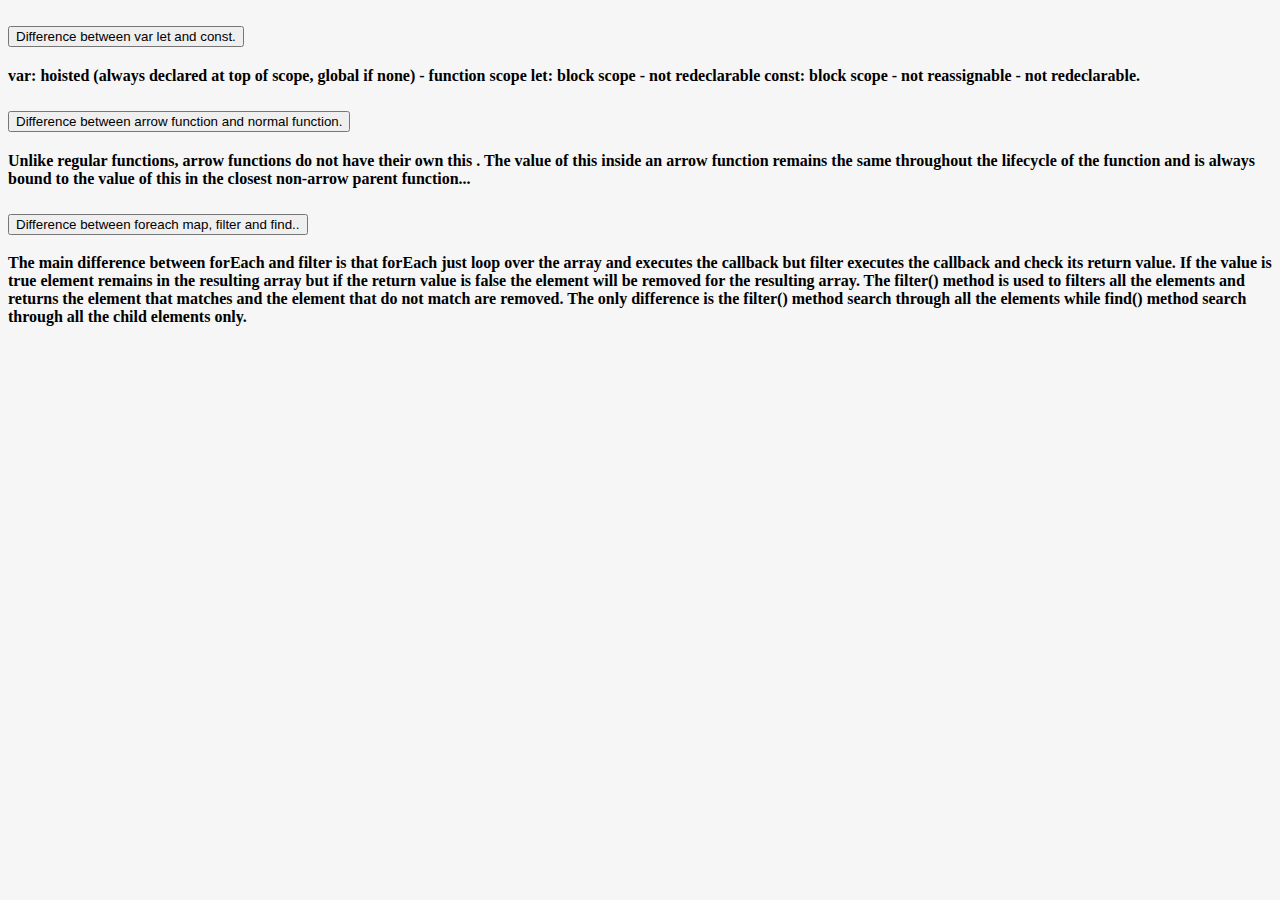
<file: blog.html>
<!DOCTYPE html>
<html lang="en">
<head>
    <meta charset="UTF-8">
    <meta http-equiv="X-UA-Compatible" content="IE=edge">
    <meta name="viewport" content="width=device-width, initial-scale=1.0">
    <title></title>
    <!-----------------------Bootstrap CSS  link added---------------------->
    <link href="https://cdn.jsdelivr.net/npm/bootstrap@5.2.0/dist/css/bootstrap.min.css" rel="stylesheet"
        integrity="sha384-gH2yIJqKdNHPEq0n4Mqa/HGKIhSkIHeL5AyhkYV8i59U5AR6csBvApHHNl/vI1Bx" crossorigin="anonymous">

        <!---------------------Style CSS link--------------------------->
        <link rel="stylesheet" href="style.css">
</head>
<body>
<div class="accordion w-50 mx-auto pt-5" id="accordionExample">
    <div class="accordion-item">
        <h2 class="accordion-header" id="headingOne">
            <button class="accordion-button" type="button" data-bs-toggle="collapse" data-bs-target="#collapseOne"
                aria-expanded="true" aria-controls="collapseOne">
                Difference between var let and const.
            </button>
        </h2>
        <div id="collapseOne" class="accordion-collapse collapse show" aria-labelledby="headingOne"
            data-bs-parent="#accordionExample">
            <div class="accordion-body">
                <strong>var: hoisted (always declared at top of scope, global if none) - function scope
                    let: block scope - not redeclarable
                    const: block scope - not reassignable - not redeclarable.
            </div>
        </div>
    </div>
    <div class="accordion-item">
        <h2 class="accordion-header" id="headingTwo">
            <button class="accordion-button collapsed" type="button" data-bs-toggle="collapse"
                data-bs-target="#collapseTwo" aria-expanded="false" aria-controls="collapseTwo">
                Difference between arrow function and normal function.
            </button>
        </h2>
        <div id="collapseTwo" class="accordion-collapse collapse" aria-labelledby="headingTwo"
            data-bs-parent="#accordionExample">
            <div class="accordion-body">
                Unlike regular functions, arrow functions do not have their own this . The value of this inside an arrow
                function
                remains the same throughout the lifecycle of the function and is always bound to the value of this in
                the closest
                non-arrow parent function...
            </div>
        </div>
    </div>
    <div class="accordion-item">
        <h2 class="accordion-header" id="headingThree">
            <button class="accordion-button collapsed" type="button" data-bs-toggle="collapse"
                data-bs-target="#collapseThree" aria-expanded="false" aria-controls="collapseThree">
                Difference between foreach map, filter and find..
            </button>
        </h2>
        <div id="collapseThree" class="accordion-collapse collapse" aria-labelledby="headingThree"
            data-bs-parent="#accordionExample">
            <div class="accordion-body">
                The main difference between forEach and filter is that forEach just loop over the array and executes the
                callback but
                filter executes the callback and check its return value. If the value is true element remains in the
                resulting array but
                if the return value is false the element will be removed for the resulting array.


                The filter() method is used to filters all the elements and returns the element that matches and the
                element that do not
                match are removed. The only difference is the filter() method search through all the elements while
                find() method search
                through all the child elements only.
            </div>
        </div>
    </div>
</div>
    
<!-- Bootstrap Script -->
 <script src="https://cdn.jsdelivr.net/npm/bootstrap@5.2.0/dist/js/bootstrap.bundle.min.js"
    integrity="sha384-A3rJD856KowSb7dwlZdYEkO39Gagi7vIsF0jrRAoQmDKKtQBHUuLZ9AsSv4jD4Xa"
    crossorigin="anonymous"></script>
</body>
</html>
</file>
<file: style.css>
body {
    background-color: #F6F6F7;
}

#categories-container {
    display: flex;
    justify-content: space-between;
}

.pointer-cursor {
    cursor: pointer;
}



@media screen and (max-width:520px) {
    #categories-container {
        display: grid;
        grid-template-columns: repeat(2, 1fr);
        /* flex-direction: column; */
        /* align-items: center; */
    }
}


/* Extra Test*/
</file>
